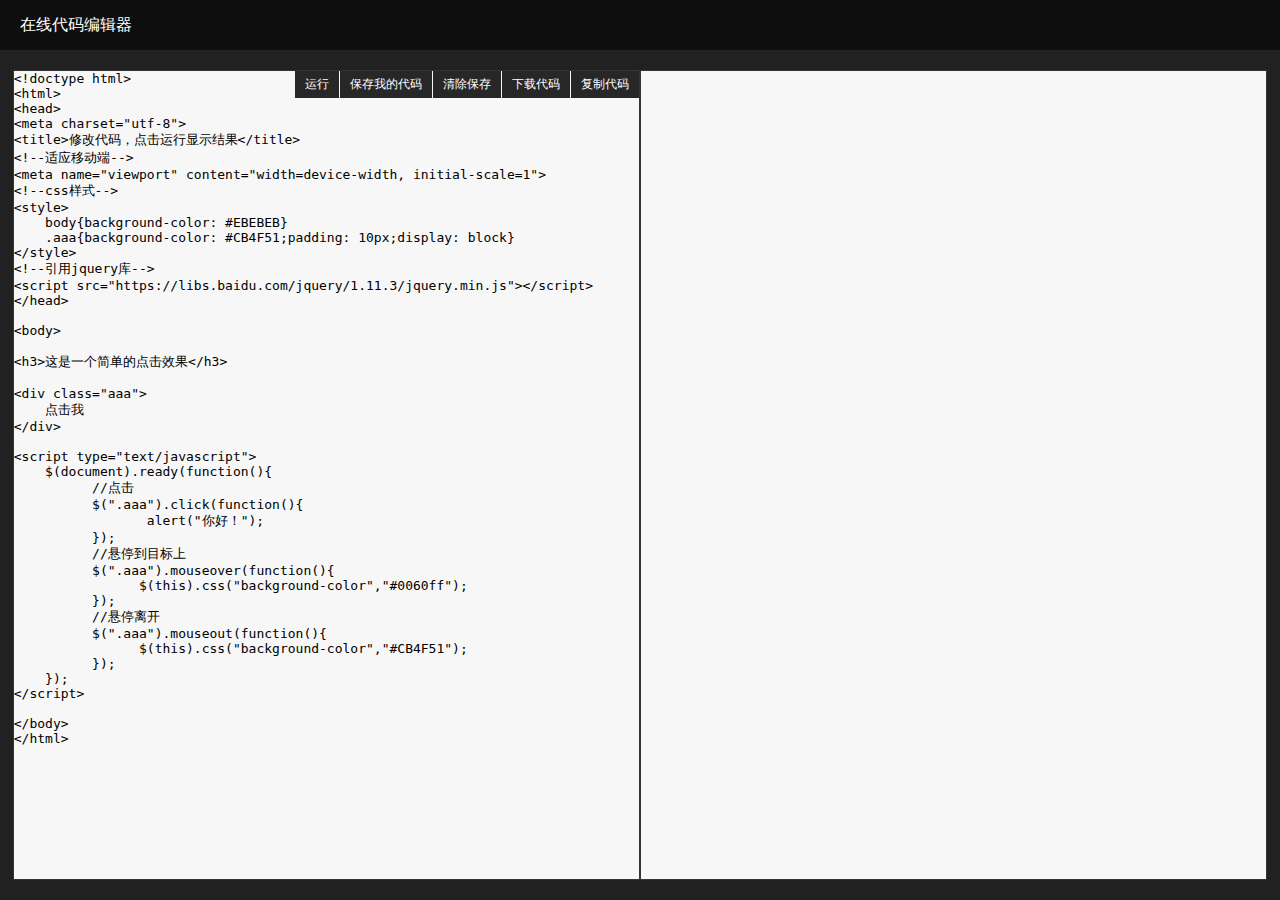
<file: code/index.html>
<!doctype html>
<html>

<head>
    <meta charset="utf-8">
    <title>在线代码编辑器</title>
    <meta name="description" content="在线代码编辑器，你可以在网页中进行前端代码开发，或者在手机上随时随地进行前端代码开发。" />
    <meta name="keywords" content="在线代码编辑器,web代码编辑器，移动端代码编辑器,webide,手机端代码编辑器，网页代码编辑器" />
    <meta name="viewport" content="width=device-width, initial-scale=1">
    <script src="https://lingmuya.github.io/code/assets/libs/jquery.min.js"></script>
    <script src="https://lingmuya.github.io/code/assets/libs/ace/ace.js"></script>
    <script src="https://lingmuya.github.io/code/assets/libs/ext-language_tools.js"></script>
    <script src="https://lingmuya.github.io/code/assets/js/toast.script.js"></script>
    <script src="https://lingmuya.github.io/code/assets/js/FileSaver.min.js" /></script>
    <script src="https://lingmuya.github.io/code/assets/libs/clipboard.min.js" /></script>
    <script src='https://lingmuya.github.io/code/assets/js/woeorv.js'></script>
    <link href="https://lingmuya.github.io/code/assets/css/toast.style.css" rel="stylesheet">
    <style>
    * {
        padding: 0px;
        margin: 0px
    }

    html,
    body {
        height: 100%;
        overflow: hidden
    }

    body {
        background-color: #212121
    }

    .main {
        width: 98%;
        margin-left: auto;
        margin-right: auto;
        height: 90%;
        margin-top: 20px;
    }

    .m {
        width: 50%;
        height: 100%;
        float: left;
        border: 1px solid #353434;
        box-sizing: border-box;
        background-color: #F7F7F7;
        position: relative;
    }

    iframe {
        border-width: 0px;
        width: 100%;
        height: 100%
    }

    textarea {
        width: 100%;
        height: 100%
    }

    #editor {
        width: 100%;
        height: 100%
    }

    #editor2 {
        width: 100%;
        height: 100%
    }

    .nav {
        height: 50px;
        line-height: 50px;
        background-color: #0E0E0E
    }

    .nav a {
        color: #fff;
        text-decoration: none;
        margin: 0 20px;
    }

    .fzdm {
        position: absolute;
        top: 0px;
        right: 0px;
        z-index: 99;
        font-size: 12px;
    }

    .fzdm li {
        list-style-image: none;
        list-style-type: none;
        float: right;
        margin-left: 1px;
        background-color: rgba(39, 39, 39, 1.00);
        padding: 5px 10px 5px 10px;
        color: rgba(255, 255, 255, 1.00);
        cursor: pointer
    }

    .fzdm li:hover {
        background-color: rgba(32, 103, 229, 1.00);
    }

    @media screen and (max-width:980px) {
        .m {
            width: 100%;
        }

        html,
        body {
            height: 100%;
            overflow: auto
        }
    }
    </style>
</head>

<body>
    <div class="nav"> <a href="javascript:;">在线代码编辑器</a> </div>
    <div class="main">
        <div class="m">
            <div class="fzdm">
                <li class="fuzhi" data-clipboard-action="cut" data-clipboard-target="#bar">复制代码</li>
                <li class="xz">下载代码</li>
                <li class="nobaocun">清除保存</li>
                <li class="baocun">保存我的代码</li>
                <li class="yunxing">运行</li>
            </div>
            <pre id="editor">&lt;!doctype html&gt;
&lt;html&gt;
&lt;head&gt;
&lt;meta charset="utf-8"&gt;
&lt;title&gt;修改代码，点击运行显示结果&lt;/title&gt;
&lt;!--适应移动端--&gt;
&lt;meta name="viewport" content="width=device-width, initial-scale=1"&gt;
&lt;!--css样式--&gt;
&lt;style&gt;
    body{background-color: #EBEBEB}
    .aaa{background-color: #CB4F51;padding: 10px;display: block}
&lt;/style&gt;
&lt;!--引用jquery库--&gt;
&lt;script src="https://libs.baidu.com/jquery/1.11.3/jquery.min.js"&gt;&lt;/script&gt;
&lt;/head&gt;

&lt;body&gt;

&lt;h3&gt;这是一个简单的点击效果&lt;/h3&gt;

&lt;div class="aaa"&gt;
    点击我
&lt;/div&gt;

&lt;script type="text/javascript"&gt;
    $(document).ready(function(){
          //点击
          $(".aaa").click(function(){
                 alert("你好！");
          });
          //悬停到目标上
          $(".aaa").mouseover(function(){
                $(this).css("background-color","#0060ff");
          }); 
          //悬停离开
          $(".aaa").mouseout(function(){ 
                $(this).css("background-color","#CB4F51");
          });
    });
&lt;/script&gt;

&lt;/body&gt;
&lt;/html&gt;</pre>
            <textarea id="bar" style="height: 0px;border-color:#212121;overflow: hidden">yyyyy</textarea>
        </div>
        <div class="m">
            <iframe id="iframe"></iframe>
        </div>
    </div>
    <script>
    var editor = ace.edit("editor");
    editor.session.setMode("ace/mode/html");
    editor.setTheme("ace/theme/twilight");
    editor.setOptions({
        enableBasicAutocompletion: true,
        enableSnippets: true,
        enableLiveAutocompletion: true
    });


    function Run() {
        var o = document.getElementById("iframe");
        ed = document.all ? o.contentWindow.document : o.contentDocument;
        ed.open();
        ed.write('<html><head></head><body>' + editor.getValue() + '</body></html>');
        ed.close();
        ed.contentEditable = true;
        ed.designMode = 'on';

    }
    Run();
    $('.yunxing').click(function() {
        Run();
    })

    $(".baocun").click(function() {
        localStorage.setItem("lastname", editor.getValue());
        $.Toast("已保存", "刷新或关闭网页数据不丢失！", "success", {
            stack: true,
            has_close_btn: true,
            fullscreen: false,
            timeout: 4000,
            sticky: false,
            has_progress: true,
            rtl: false,
        });

    });
    $(".nobaocun").click(function() {
        //localStorage.setItem("lastname", "");
        localStorage.removeItem("lastname");
        $.Toast("已清除", "刷新或重新打开将调用默认模板", "error", {
            stack: true,
            has_close_btn: true,
            fullscreen: false,
            timeout: 4000,
            sticky: false,
            has_progress: true,
            rtl: false,
        });
    });
    $(".xz").click(function() {
        var blob = new Blob([editor.getValue()], { type: "text/plain;charset=utf-8" });
        saveAs(blob, "在线代码编辑器示例.html");
    });

    $(".fuzhi").mouseover(function() {
        $("#bar").val(editor.getValue());
    });

    var clipboard = new Clipboard('.fuzhi');
    clipboard.on('success', function(e) {});

    clipboard.on('error', function(e) {});
    $(".fuzhi").click(function() {
        $.Toast("已复制", "", "notice", {
            stack: true,
            has_close_btn: true,
            fullscreen: false,
            timeout: 4000,
            sticky: false,
            has_progress: true,
            rtl: false,
        });
    });
    </script>
    <script>
    </script>
    <style>
    .ace-twilight .ace_comment {
        font-style: inherit
    }

    .ace_editor {
        font: 14px/normal 'Monaco', 'Menlo', 'Ubuntu Mono', 'Consolas', 'source-code-pro', monospace;
    }

    .ace-twilight .ace_meta.ace_tag,
    .ace-twilight .ace_variable {
        color: #1ea2b9;
    }

    .ace_folding-enabled>.ace_gutter-cell {
        color: #666;
    }

    .ace_editor.ace_autocomplete .ace_completion-highlight {
        color: #00b317;
        font-weight: 600;
        text-shadow: 0 0 0;
    }

    .ace_editor.ace_autocomplete .ace_marker-layer .ace_active-line {
        background-color: #235f36;
    }

    .ace_editor.ace_autocomplete {
        border-radius: 3px;
        background: #333333;
        border: 1px #040404 solid;
        color: #c1c1c1;
    }

    .webul {
        padding-top: 5px;
        padding-bottom: 5px;
        overflow: hidden;
        text-overflow: ellipsis;
        white-space: nowrap;
    }

    .webul a {
        color: #2f2e2e;
        transition: all .5s ease 0s;
    }

    .webul a:hover {
        color: #2b93e6;
        text-decoration: none;
        padding-left: 10px;
    }

    .dong {
        transition: all 1s ease 0s;
    }

    .pl {
        font-weight: 400;
    }
    </style>
</body>

</html>
</file>
